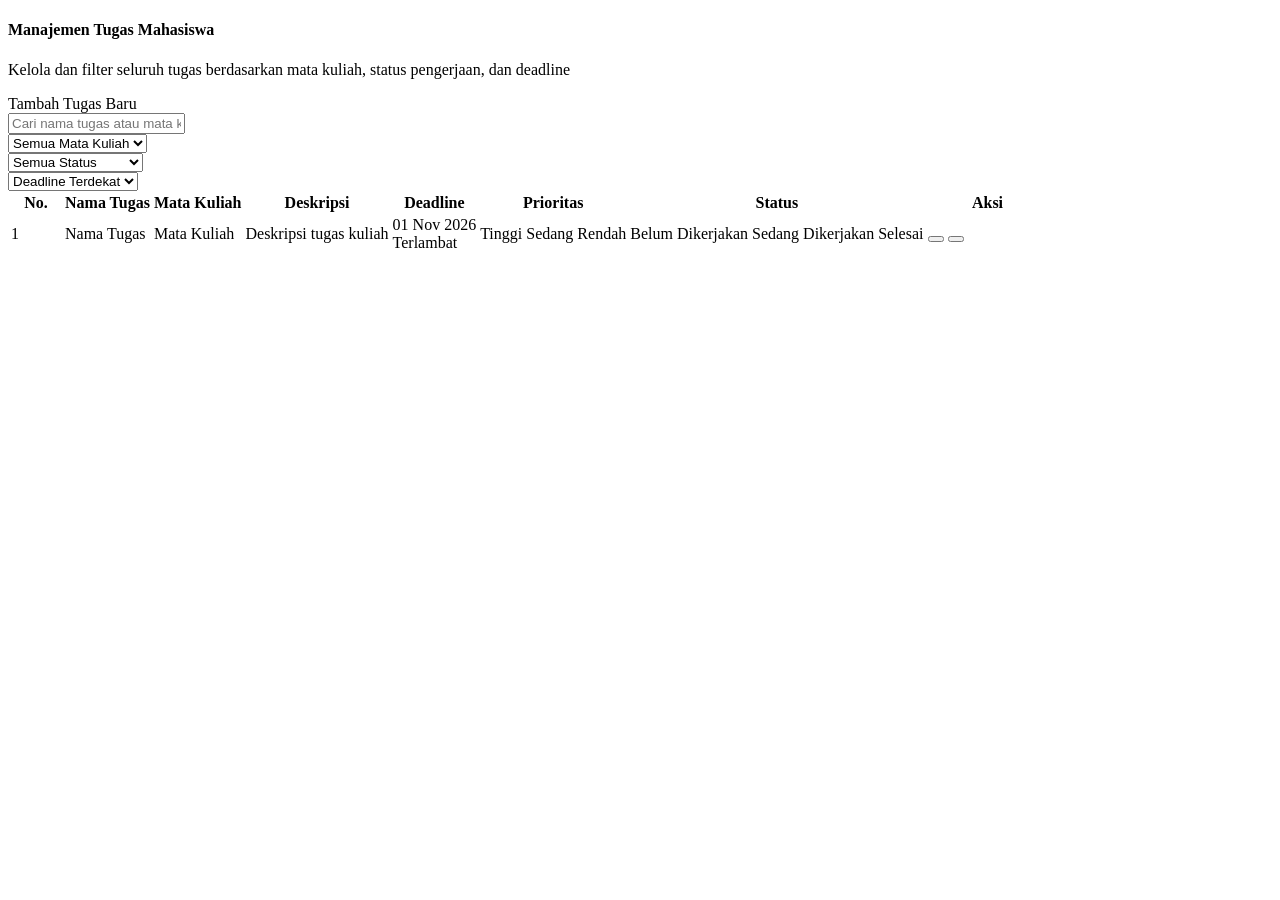
<file: target/classes/templates/tugas/index.html>
<!DOCTYPE html>
<html xmlns:th="http://www.thymeleaf.org" lang="id">
<head th:replace="~{fragments/layout :: html_head('Daftar Tugas - To-Do List Mahasiswa')}">
</head>
<body>

<div class="app-wrapper">
    <!-- Overlay untuk Mobile -->
    <div class="sidebar-overlay" id="sidebarOverlay"></div>

    <!-- Sidebar Fragment -->
    <div th:replace="~{fragments/layout :: sidebar(${activePage})}"></div>

    <!-- Main Wrapper -->
    <div class="main-wrapper">
        <!-- Header Fragment -->
        <div th:replace="~{fragments/layout :: top_header(${pageTitle})}"></div>

        <!-- Main Content Area -->
        <main class="content-area">

            <!-- Card Filter, Pencarian, & Tambah Tugas -->
            <div class="card-custom p-4 mb-4">
                <div class="d-flex flex-column flex-lg-row justify-content-between align-items-lg-center gap-3 mb-3">
                    <div>
                        <h4 class="fw-bold mb-1">Manajemen Tugas Mahasiswa</h4>
                        <p class="text-muted small mb-0">Kelola dan filter seluruh tugas berdasarkan mata kuliah, status pengerjaan, dan deadline</p>
                    </div>
                    <div>
                        <a th:href="@{/tugas/tambah}" class="btn btn-primary-custom">
                            <i class="bi bi-plus-lg"></i> Tambah Tugas Baru
                        </a>
                    </div>
                </div>

                <!-- Baris Filter & Pencarian -->
                <div class="row g-2 pt-2 border-top">
                    <!-- 1. Kolom Pencarian Tugas -->
                    <div class="col-12 col-md-4">
                        <div class="input-group">
                            <span class="input-group-text bg-white border-end-0 text-muted">
                                <i class="bi bi-search"></i>
                            </span>
                            <input type="text" id="searchTugas" class="form-control form-control-custom border-start-0 ps-0" 
                                   placeholder="Cari nama tugas atau mata kuliah...">
                        </div>
                    </div>

                    <!-- 2. Dropdown Filter Mata Kuliah -->
                    <div class="col-12 col-sm-6 col-md-3">
                        <select id="filterMatkul" class="form-select form-select-custom">
                            <option value="">Semua Mata Kuliah</option>
                            <option th:each="matkul : ${mataKuliahList}" th:value="${matkul}" th:text="${matkul}">
                                Basis Data Lanjut
                            </option>
                        </select>
                    </div>

                    <!-- 3. Dropdown Filter Status -->
                    <div class="col-12 col-sm-6 col-md-3">
                        <select id="filterStatus" class="form-select form-select-custom">
                            <option value="">Semua Status</option>
                            <option value="Belum Dikerjakan">Belum Dikerjakan</option>
                            <option value="Sedang Dikerjakan">Sedang Dikerjakan</option>
                            <option value="Selesai">Selesai</option>
                        </select>
                    </div>

                    <!-- 4. Pilihan Pengurutan Deadline -->
                    <div class="col-12 col-md-2">
                        <select id="sortDeadline" class="form-select form-select-custom">
                            <option value="asc">Deadline Terdekat</option>
                            <option value="desc">Deadline Terjauh</option>
                        </select>
                    </div>
                </div>
            </div>

            <!-- Tabel Seluruh Tugas -->
            <div class="card-custom">
                <div class="table-responsive">
                    <table class="table table-custom table-hover">
                        <thead>
                            <tr>
                                <th style="width: 50px;">No.</th>
                                <th>Nama Tugas</th>
                                <th>Mata Kuliah</th>
                                <th>Deskripsi</th>
                                <th>Deadline</th>
                                <th>Prioritas</th>
                                <th>Status</th>
                                <th class="text-center" style="width: 120px;">Aksi</th>
                            </tr>
                        </thead>
                        <tbody id="tugasTableBody">
                            <!-- Iterasi Data Dummy Tugas Menggunakan Thymeleaf -->
                            <tr th:each="tugas, iterStat : ${daftarTugas}" 
                                class="tugas-row"
                                th:data-nama="${tugas.namaTugas}"
                                th:data-matkul="${tugas.mataKuliah}"
                                th:data-status="${tugas.status}"
                                th:data-deadline="${tugas.deadline}">
                                
                                <td class="fw-semibold text-muted" th:text="${iterStat.count}">1</td>
                                <td>
                                    <div class="fw-semibold text-dark" th:text="${tugas.namaTugas}">Nama Tugas</div>
                                </td>
                                <td>
                                    <span class="badge bg-light text-dark border px-2 py-1" th:text="${tugas.mataKuliah}">Mata Kuliah</span>
                                </td>
                                <td>
                                    <span class="text-muted small d-inline-block text-truncate" style="max-width: 240px;" 
                                          th:title="${tugas.deskripsi}" 
                                          th:text="${tugas.deskripsi}">
                                        Deskripsi tugas kuliah
                                    </span>
                                </td>
                                <td>
                                    <div class="d-flex align-items-center gap-1">
                                        <i class="bi bi-calendar-check text-muted small"></i>
                                        <span class="fw-medium" th:text="${tugas.formattedDeadline}">01 Nov 2026</span>
                                    </div>
                                    <!-- Label Terlambat untuk contoh tugas yang melewati batas waktu -->
                                    <span th:if="${tugas.terlambat}" class="badge badge-custom badge-terlambat mt-1">
                                        <i class="bi bi-exclamation-triangle-fill"></i> Terlambat
                                    </span>
                                </td>
                                <td>
                                    <!-- Badge Prioritas -->
                                    <span th:if="${tugas.prioritas == 'Tinggi'}" class="badge badge-custom badge-prioritas-tinggi">
                                        <i class="bi bi-flag-fill"></i> Tinggi
                                    </span>
                                    <span th:if="${tugas.prioritas == 'Sedang'}" class="badge badge-custom badge-prioritas-sedang">
                                        <i class="bi bi-flag-fill"></i> Sedang
                                    </span>
                                    <span th:if="${tugas.prioritas == 'Rendah'}" class="badge badge-custom badge-prioritas-rendah">
                                        <i class="bi bi-flag-fill"></i> Rendah
                                    </span>
                                </td>
                                <td>
                                    <!-- Badge Status -->
                                    <span th:if="${tugas.status == 'Belum Dikerjakan'}" class="badge badge-custom badge-status-belum">
                                        <i class="bi bi-circle"></i> Belum Dikerjakan
                                    </span>
                                    <span th:if="${tugas.status == 'Sedang Dikerjakan'}" class="badge badge-custom badge-status-sedang">
                                        <i class="bi bi-hourglass-split"></i> Sedang Dikerjakan
                                    </span>
                                    <span th:if="${tugas.status == 'Selesai'}" class="badge badge-custom badge-status-selesai">
                                        <i class="bi bi-check-circle-fill"></i> Selesai
                                    </span>
                                </td>
                                <td>
                                    <!-- Tombol Edit dan Hapus (Elemen UI Saja) -->
                                    <div class="d-flex justify-content-center gap-2">
                                        <button type="button" class="btn-action btn-edit" 
                                                title="Edit Tugas (UI Mockup)"
                                                data-action="edit"
                                                th:data-tugas-nama="${tugas.namaTugas}">
                                            <i class="bi bi-pencil"></i>
                                        </button>
                                        <button type="button" class="btn-action btn-delete" 
                                                title="Hapus Tugas (UI Mockup)"
                                                data-action="hapus"
                                                th:data-tugas-nama="${tugas.namaTugas}">
                                            <i class="bi bi-trash"></i>
                                        </button>
                                    </div>
                                </td>
                            </tr>
                        </tbody>
                    </table>
                </div>
            </div>

        </main>

        <!-- Footer Fragment -->
        <div th:replace="~{fragments/layout :: footer}"></div>
    </div>
</div>

<!-- Scripts Fragment -->
<div th:replace="~{fragments/layout :: scripts}"></div>

</body>
</html>
</file>
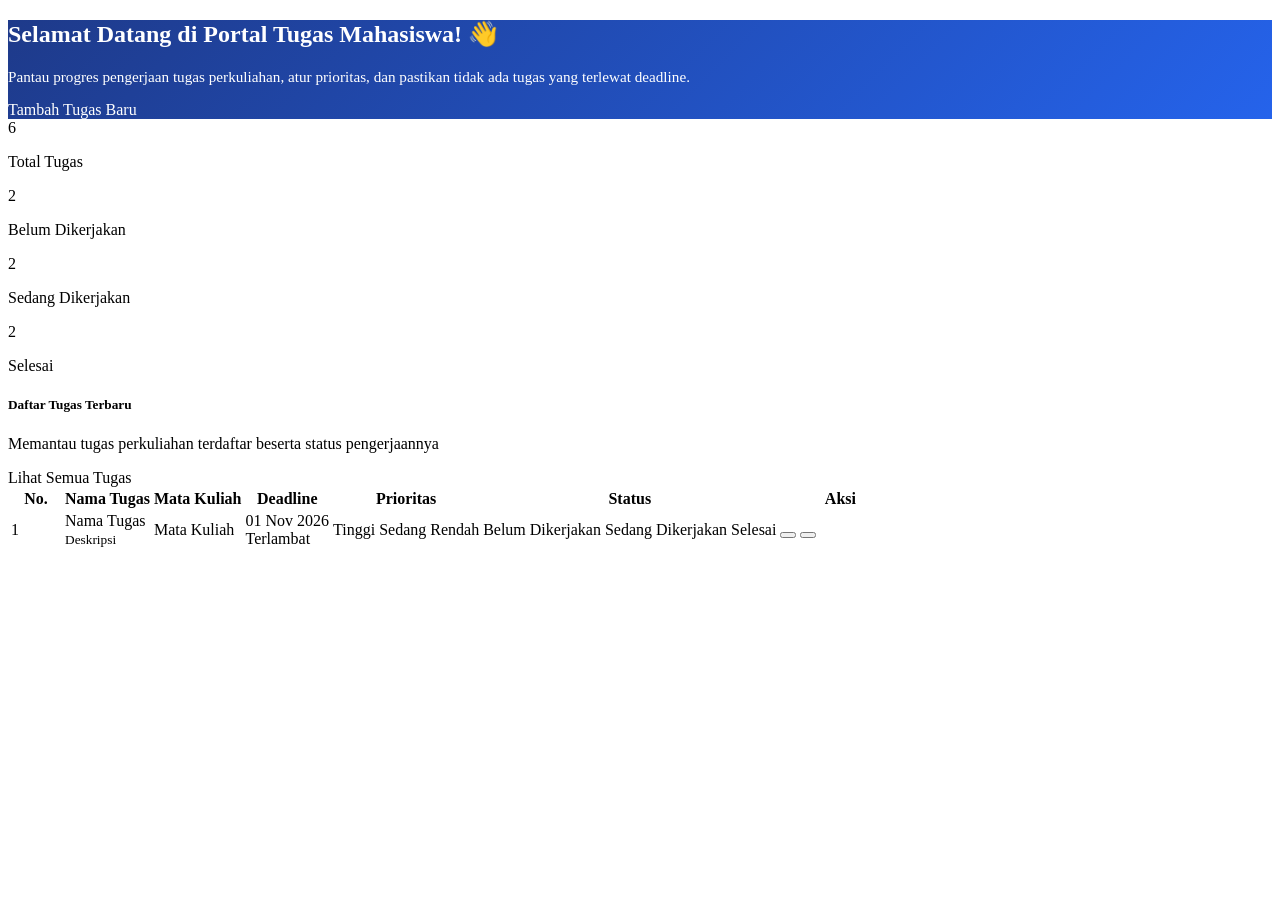
<file: target/classes/templates/dashboard.html>
<!DOCTYPE html>
<html xmlns:th="http://www.thymeleaf.org" lang="id">
<head th:replace="~{fragments/layout :: html_head('Dashboard - To-Do List Mahasiswa')}">
</head>
<body>

<div class="app-wrapper">
    <!-- Overlay untuk Mobile -->
    <div class="sidebar-overlay" id="sidebarOverlay"></div>

    <!-- Sidebar Fragment -->
    <div th:replace="~{fragments/layout :: sidebar(${activePage})}"></div>

    <!-- Main Wrapper -->
    <div class="main-wrapper">
        <!-- Header Fragment -->
        <div th:replace="~{fragments/layout :: top_header(${pageTitle})}"></div>

        <!-- Main Content Area -->
        <main class="content-area">

            <!-- Banner Sambutan / Ringkasan -->
            <div class="card-custom p-4 mb-4" style="background: linear-gradient(135deg, #1e3a8a, #2563eb); color: #ffffff;">
                <div class="row align-items-center">
                    <div class="col-md-8">
                        <h2 class="fw-bold mb-2 text-white">Selamat Datang di Portal Tugas Mahasiswa! 👋</h2>
                        <p class="mb-0 text-white-50" style="font-size: 0.95rem;">
                            Pantau progres pengerjaan tugas perkuliahan, atur prioritas, dan pastikan tidak ada tugas yang terlewat deadline.
                        </p>
                    </div>
                    <div class="col-md-4 text-md-end mt-3 mt-md-0">
                        <a th:href="@{/tugas/tambah}" class="btn btn-light fw-semibold text-primary px-3 py-2 shadow-sm">
                            <i class="bi bi-plus-circle me-1"></i> Tambah Tugas Baru
                        </a>
                    </div>
                </div>
            </div>

            <!-- Bagian 1: Empat Kartu Statistik -->
            <div class="row g-3 mb-4">
                <!-- 1. Total Tugas -->
                <div class="col-12 col-sm-6 col-xl-3">
                    <div class="card-custom stat-card total">
                        <div class="stat-icon-wrapper">
                            <i class="bi bi-journal-bookmark-fill"></i>
                        </div>
                        <div>
                            <div class="stat-value" th:text="${totalTugas}">6</div>
                            <p class="stat-label">Total Tugas</p>
                        </div>
                    </div>
                </div>

                <!-- 2. Belum Dikerjakan -->
                <div class="col-12 col-sm-6 col-xl-3">
                    <div class="card-custom stat-card belum">
                        <div class="stat-icon-wrapper">
                            <i class="bi bi-clock-history"></i>
                        </div>
                        <div>
                            <div class="stat-value text-warning" th:text="${belumDikerjakan}">2</div>
                            <p class="stat-label">Belum Dikerjakan</p>
                        </div>
                    </div>
                </div>

                <!-- 3. Sedang Dikerjakan -->
                <div class="col-12 col-sm-6 col-xl-3">
                    <div class="card-custom stat-card sedang">
                        <div class="stat-icon-wrapper">
                            <i class="bi bi-arrow-repeat"></i>
                        </div>
                        <div>
                            <div class="stat-value text-info" th:text="${sedangDikerjakan}">2</div>
                            <p class="stat-label">Sedang Dikerjakan</p>
                        </div>
                    </div>
                </div>

                <!-- 4. Selesai -->
                <div class="col-12 col-sm-6 col-xl-3">
                    <div class="card-custom stat-card selesai">
                        <div class="stat-icon-wrapper">
                            <i class="bi bi-check2-circle"></i>
                        </div>
                        <div>
                            <div class="stat-value text-success" th:text="${selesai}">2</div>
                            <p class="stat-label">Selesai</p>
                        </div>
                    </div>
                </div>
            </div>

            <!-- Bagian 2: Tabel Ringkasan Tugas -->
            <div class="card-custom">
                <div class="p-3 p-md-4 border-bottom d-flex flex-column flex-md-row justify-content-between align-items-md-center gap-2">
                    <div>
                        <h5 class="fw-bold mb-1">Daftar Tugas Terbaru</h5>
                        <p class="text-muted small mb-0">Memantau tugas perkuliahan terdaftar beserta status pengerjaannya</p>
                    </div>
                    <div>
                        <a th:href="@{/tugas}" class="btn btn-outline-primary btn-sm px-3 fw-semibold">
                            Lihat Semua Tugas <i class="bi bi-arrow-right ms-1"></i>
                        </a>
                    </div>
                </div>

                <div class="table-responsive">
                    <table class="table table-custom table-hover">
                        <thead>
                            <tr>
                                <th style="width: 50px;">No.</th>
                                <th>Nama Tugas</th>
                                <th>Mata Kuliah</th>
                                <th>Deadline</th>
                                <th>Prioritas</th>
                                <th>Status</th>
                                <th class="text-center" style="width: 120px;">Aksi</th>
                            </tr>
                        </thead>
                        <tbody>
                            <!-- Iterasi Data Dummy Tugas Menggunakan Thymeleaf -->
                            <tr th:each="tugas, iterStat : ${daftarTugas}">
                                <td class="fw-semibold text-muted" th:text="${iterStat.count}">1</td>
                                <td>
                                    <div class="fw-semibold" th:text="${tugas.namaTugas}">Nama Tugas</div>
                                    <small class="text-muted d-block text-truncate" style="max-width: 320px;" th:text="${tugas.deskripsi}">Deskripsi</small>
                                </td>
                                <td>
                                    <span class="badge bg-light text-dark border" th:text="${tugas.mataKuliah}">Mata Kuliah</span>
                                </td>
                                <td>
                                    <div class="d-flex align-items-center gap-1">
                                        <i class="bi bi-calendar-event text-muted small"></i>
                                        <span th:text="${tugas.formattedDeadline}">01 Nov 2026</span>
                                    </div>
                                    <!-- Badge Terlambat Jika Melewati Batas Waktu -->
                                    <span th:if="${tugas.terlambat}" class="badge badge-custom badge-terlambat mt-1">
                                        <i class="bi bi-exclamation-triangle-fill"></i> Terlambat
                                    </span>
                                </td>
                                <td>
                                    <!-- Badge Prioritas -->
                                    <span th:if="${tugas.prioritas == 'Tinggi'}" class="badge badge-custom badge-prioritas-tinggi">
                                        <i class="bi bi-flag-fill"></i> Tinggi
                                    </span>
                                    <span th:if="${tugas.prioritas == 'Sedang'}" class="badge badge-custom badge-prioritas-sedang">
                                        <i class="bi bi-flag-fill"></i> Sedang
                                    </span>
                                    <span th:if="${tugas.prioritas == 'Rendah'}" class="badge badge-custom badge-prioritas-rendah">
                                        <i class="bi bi-flag-fill"></i> Rendah
                                    </span>
                                </td>
                                <td>
                                    <!-- Badge Status -->
                                    <span th:if="${tugas.status == 'Belum Dikerjakan'}" class="badge badge-custom badge-status-belum">
                                        <i class="bi bi-circle"></i> Belum Dikerjakan
                                    </span>
                                    <span th:if="${tugas.status == 'Sedang Dikerjakan'}" class="badge badge-custom badge-status-sedang">
                                        <i class="bi bi-hourglass-split"></i> Sedang Dikerjakan
                                    </span>
                                    <span th:if="${tugas.status == 'Selesai'}" class="badge badge-custom badge-status-selesai">
                                        <i class="bi bi-check-circle-fill"></i> Selesai
                                    </span>
                                </td>
                                <td>
                                    <!-- Tombol Aksi UI Saja -->
                                    <div class="d-flex justify-content-center gap-2">
                                        <button type="button" class="btn-action btn-edit" 
                                                title="Edit Tugas (UI Mockup)"
                                                data-action="edit"
                                                th:data-tugas-nama="${tugas.namaTugas}">
                                            <i class="bi bi-pencil"></i>
                                        </button>
                                        <button type="button" class="btn-action btn-delete" 
                                                title="Hapus Tugas (UI Mockup)"
                                                data-action="hapus"
                                                th:data-tugas-nama="${tugas.namaTugas}">
                                            <i class="bi bi-trash"></i>
                                        </button>
                                    </div>
                                </td>
                            </tr>
                        </tbody>
                    </table>
                </div>
            </div>

        </main>

        <!-- Footer Fragment -->
        <div th:replace="~{fragments/layout :: footer}"></div>
    </div>
</div>

<!-- Scripts Fragment -->
<div th:replace="~{fragments/layout :: scripts}"></div>

</body>
</html>
</file>
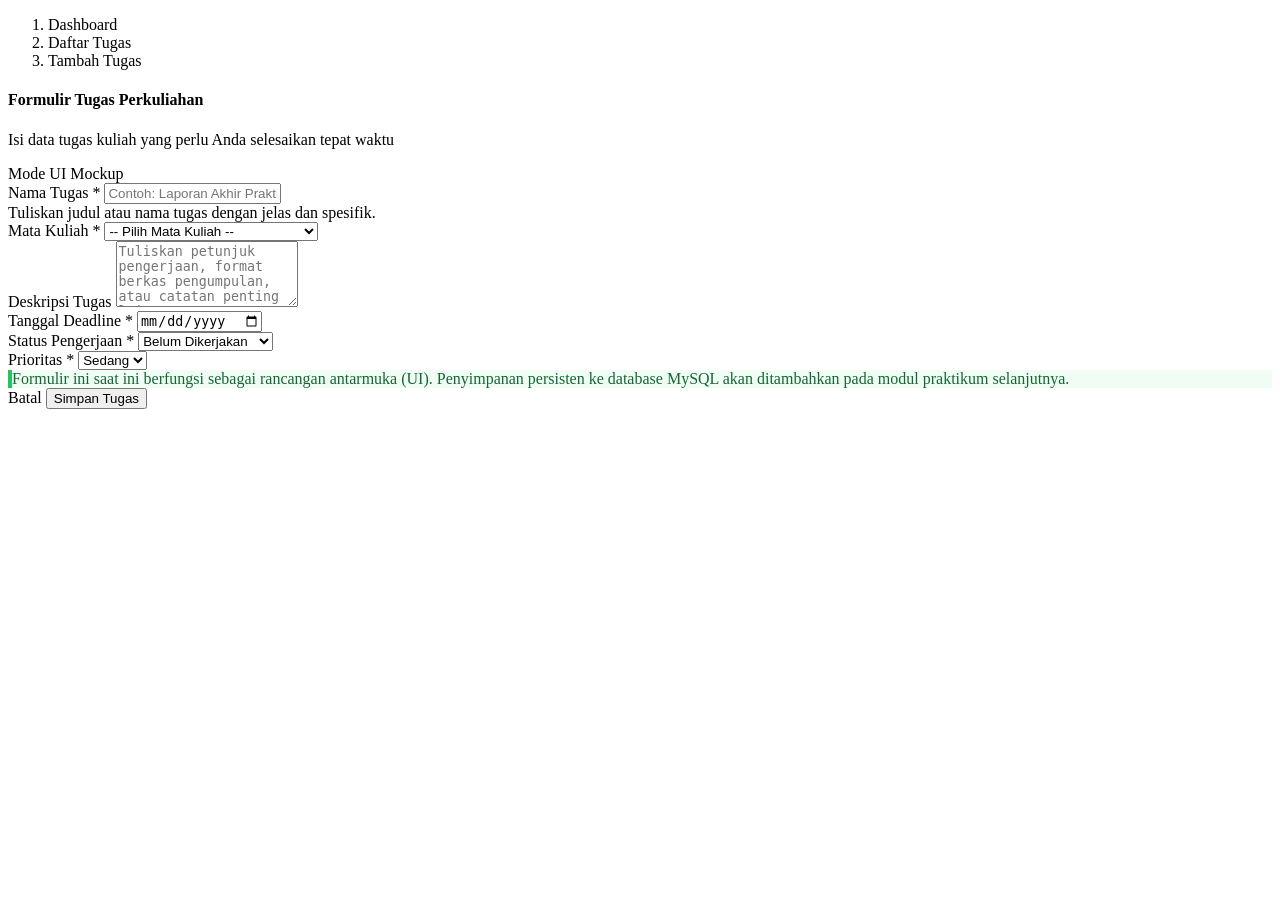
<file: target/classes/templates/tugas/tambah.html>
<!DOCTYPE html>
<html xmlns:th="http://www.thymeleaf.org" lang="id">
<head th:replace="~{fragments/layout :: html_head('Tambah Tugas Baru - To-Do List Mahasiswa')}">
</head>
<body>

<div class="app-wrapper">
    <!-- Overlay untuk Mobile -->
    <div class="sidebar-overlay" id="sidebarOverlay"></div>

    <!-- Sidebar Fragment -->
    <div th:replace="~{fragments/layout :: sidebar(${activePage})}"></div>

    <!-- Main Wrapper -->
    <div class="main-wrapper">
        <!-- Header Fragment -->
        <div th:replace="~{fragments/layout :: top_header(${pageTitle})}"></div>

        <!-- Main Content Area -->
        <main class="content-area">

            <!-- Breadcrumb Navigation -->
            <nav aria-label="breadcrumb" class="mb-3">
                <ol class="breadcrumb">
                    <li class="breadcrumb-item"><a th:href="@{/}" class="text-decoration-none">Dashboard</a></li>
                    <li class="breadcrumb-item"><a th:href="@{/tugas}" class="text-decoration-none">Daftar Tugas</a></li>
                    <li class="breadcrumb-item active" aria-current="page">Tambah Tugas</li>
                </ol>
            </nav>

            <div class="row justify-content-center">
                <div class="col-12 col-lg-9 col-xl-8">
                    <!-- Form Card -->
                    <div class="card-custom p-4 p-md-5">
                        <div class="d-flex align-items-center justify-content-between pb-3 mb-4 border-bottom">
                            <div>
                                <h4 class="fw-bold mb-1">Formulir Tugas Perkuliahan</h4>
                                <p class="text-muted small mb-0">Isi data tugas kuliah yang perlu Anda selesaikan tepat waktu</p>
                            </div>
                            <span class="badge bg-primary bg-opacity-10 text-primary py-2 px-3 rounded-pill fw-semibold">
                                <i class="bi bi-info-circle me-1"></i> Mode UI Mockup
                            </span>
                        </div>

                        <!-- Form Tambah Tugas (UI Prototype) -->
                        <form id="formTambahTugas">
                            <!-- 1. Nama Tugas -->
                            <div class="mb-3">
                                <label for="namaTugas" class="form-label-custom">
                                    Nama Tugas <span class="text-danger">*</span>
                                </label>
                                <input type="text" class="form-control form-control-custom" id="namaTugas" required
                                       placeholder="Contoh: Laporan Akhir Praktikum Basis Data Modul 5">
                                <div class="form-text">Tuliskan judul atau nama tugas dengan jelas dan spesifik.</div>
                            </div>

                            <!-- 2. Mata Kuliah -->
                            <div class="mb-3">
                                <label for="mataKuliah" class="form-label-custom">
                                    Mata Kuliah <span class="text-danger">*</span>
                                </label>
                                <select class="form-select form-select-custom" id="mataKuliah" required>
                                    <option value="" disabled selected>-- Pilih Mata Kuliah --</option>
                                    <option value="Kecerdasan Buatan">Kecerdasan Buatan</option>
                                    <option value="Jaringan Komputer">Jaringan Komputer</option>
                                    <option value="Basis Data Lanjut">Basis Data Lanjut</option>
                                    <option value="Pemrograman Web">Pemrograman Web</option>
                                    <option value="Etika Profesi TI">Etika Profesi TI</option>
                                    <option value="Interaksi Manusia dan Komputer">Interaksi Manusia dan Komputer</option>
                                    <option value="Rekayasa Perangkat Lunak">Rekayasa Perangkat Lunak</option>
                                    <option value="Sistem Operasi">Sistem Operasi</option>
                                </select>
                            </div>

                            <!-- 3. Deskripsi Tugas -->
                            <div class="mb-3">
                                <label for="deskripsiTugas" class="form-label-custom">Deskripsi Tugas</label>
                                <textarea class="form-control form-control-custom" id="deskripsiTugas" rows="4"
                                          placeholder="Tuliskan petunjuk pengerjaan, format berkas pengumpulan, atau catatan penting lainnya..."></textarea>
                            </div>

                            <div class="row g-3 mb-4">
                                <!-- 4. Tanggal Deadline -->
                                <div class="col-12 col-md-4">
                                    <label for="deadline" class="form-label-custom">
                                        Tanggal Deadline <span class="text-danger">*</span>
                                    </label>
                                    <input type="date" class="form-control form-control-custom" id="deadline" required>
                                </div>

                                <!-- 5. Status Pengerjaan -->
                                <div class="col-12 col-md-4">
                                    <label for="status" class="form-label-custom">
                                        Status Pengerjaan <span class="text-danger">*</span>
                                    </label>
                                    <select class="form-select form-select-custom" id="status" required>
                                        <option value="Belum Dikerjakan" selected>Belum Dikerjakan</option>
                                        <option value="Sedang Dikerjakan">Sedang Dikerjakan</option>
                                        <option value="Selesai">Selesai</option>
                                    </select>
                                </div>

                                <!-- 6. Tingkat Prioritas -->
                                <div class="col-12 col-md-4">
                                    <label for="prioritas" class="form-label-custom">
                                        Prioritas <span class="text-danger">*</span>
                                    </label>
                                    <select class="form-select form-select-custom" id="prioritas" required>
                                        <option value="Rendah">Rendah</option>
                                        <option value="Sedang" selected>Sedang</option>
                                        <option value="Tinggi">Tinggi</option>
                                    </select>
                                </div>
                            </div>

                            <!-- Alert Info Simulasi UI -->
                            <div class="alert alert-info d-flex align-items-center mb-4 py-2 px-3 small border-0" 
                                 style="background-color: #f0fdf4; color: #166534; border-left: 4px solid #22c55e !important;">
                                <i class="bi bi-lightbulb-fill me-2 fs-5 text-success"></i>
                                <div>
                                    Formulir ini saat ini berfungsi sebagai rancangan antarmuka (UI). Penyimpanan persisten ke database MySQL akan ditambahkan pada modul praktikum selanjutnya.
                                </div>
                            </div>

                            <!-- 7. Tombol Aksi: Simpan dan Batal -->
                            <div class="d-flex align-items-center justify-content-end gap-2 pt-3 border-top">
                                <a th:href="@{/tugas}" class="btn btn-outline-secondary px-4 py-2 fw-semibold">
                                    <i class="bi bi-x-circle me-1"></i> Batal
                                </a>
                                <button type="submit" class="btn btn-primary-custom px-4 py-2">
                                    <i class="bi bi-check-circle me-1"></i> Simpan Tugas
                                </button>
                            </div>
                        </form>
                    </div>
                </div>
            </div>

        </main>

        <!-- Footer Fragment -->
        <div th:replace="~{fragments/layout :: footer}"></div>
    </div>
</div>

<!-- Scripts Fragment -->
<div th:replace="~{fragments/layout :: scripts}"></div>

</body>
</html>
</file>
